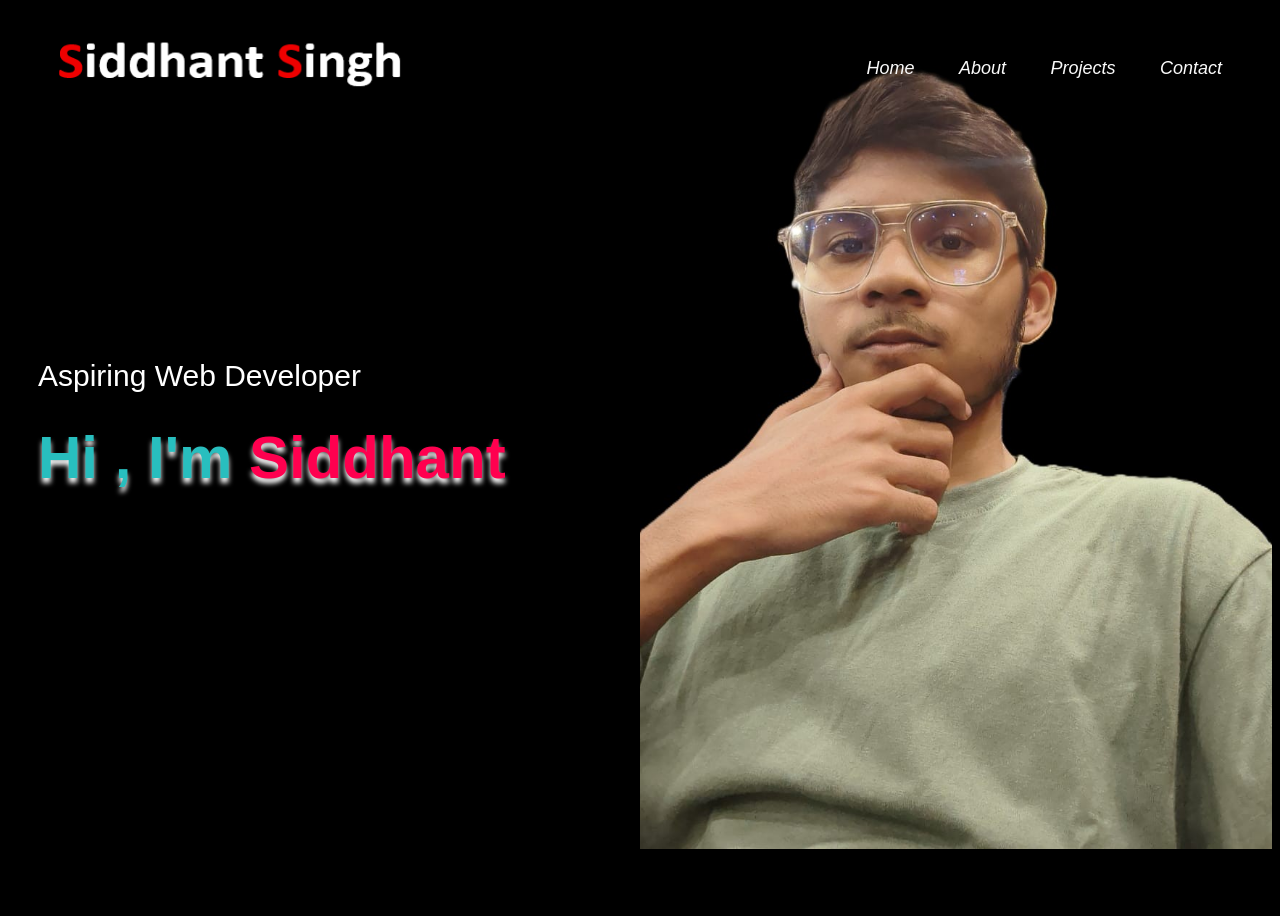
<file: index.html>
<!DOCTYPE html>
<html lang="en">
<head>
    <meta charset="UTF-8">
    <meta name="viewport" content="width=device-width, initial-scale=1.0">
    <title>Portfolio</title>
    <link rel="stylesheet" href ="style.css">
</head>
<body>
 <div id="header">
       <div class="container">
        <nav>
            <img src="Screenshot 2025-12-20 200622.png" alt="Logo" class="logo">
            <ul>
                <li><a href="#home">Home</a></li>
                <li><a href="about.html">About</a></li>
                <li><a href="projects.html">Projects</a></li>
                <li><a href="contact.html">Contact</a></li>
                </ul>
        </nav>
        <div class="header-text">
            <p> Aspiring Web Developer</p>
            <h1 id = "name "  style="color:rgb(40, 190, 190)">Hi , I'm <span>Siddhant</span></h1>
        </div>
       </div>
    </div>
    
     <!-- <div id ="about">
        <div class="container">
            <div class ="row">
                <div class="about-col-1">
                    <img src="blue-circle-with-white-user_78370-4707.avif" alt="Profile Image">
                </div>
                 <div class="about-col-2">
                    <h1 class="sub-title">
                        About me
                    </h1>
                    <p>
                        I am Siddhant ,an aspiring web developer .I love to create beautiful and functional websites .<br>I have experience in HTML ,CSS and JavaScript .I am passionate about learning new technologies<br> and improving my skills .I am a quick learner and a team player .I am looking for opportunities to work <br>on exciting projects and collaborate with talented people .
                    </p>
                    <div class="tab-titles">
                        <p class="tab-links active-link" onclick="opentab('skills')">Skills</p>
                        <p class="tab-links" onclick="opentab('experience')">Experience</p>
                        <p class="tab-links" onclick="opentab('education')">Education</p>
                    </div>
                    <div class="tab-contents active-tab" id="skills">
                        <ul>
                           <li><span>HTML</span><br></li>
                            <li><span>CSS</span><br></li>
                            <li><span>C Language</span><br></li>
                            <li><span>Java Language</span><br></li>
                        </ul>
                    </div>
                    <div class="tab-contents" id ="experience">
                        <ul> -->
                            <!-- <li><span>HTML</span><br></li>
                            <li><span>CSS</span><br></li>
                            <li><span>C Language</span><br></li>
                            <li><span>Java Language</span><br></li> -->
                        <!-- </ul>
                    </div>
                     <div class="tab-contents" id ="education">
                        <ul>
                            <li><span>Class X   >></span> 95%<br></li>
                           <li><span>Class XII >></span> 91%<br></li>
                          <li><span>Passout of -  </span>H.P. Children's Academy<br></li>
                            <li><span>Currently Pursuing B.Tech from>></span> KIET Group of Institutions<br></li>
                              <li><span>Branch >></span> CSIT<br></li>
                        </ul>
                         </div>
                       </div>
                    
                   </div>
                </div>
            </div> -->
  <script src="script.js"></script>
</body>
</html>
</file>
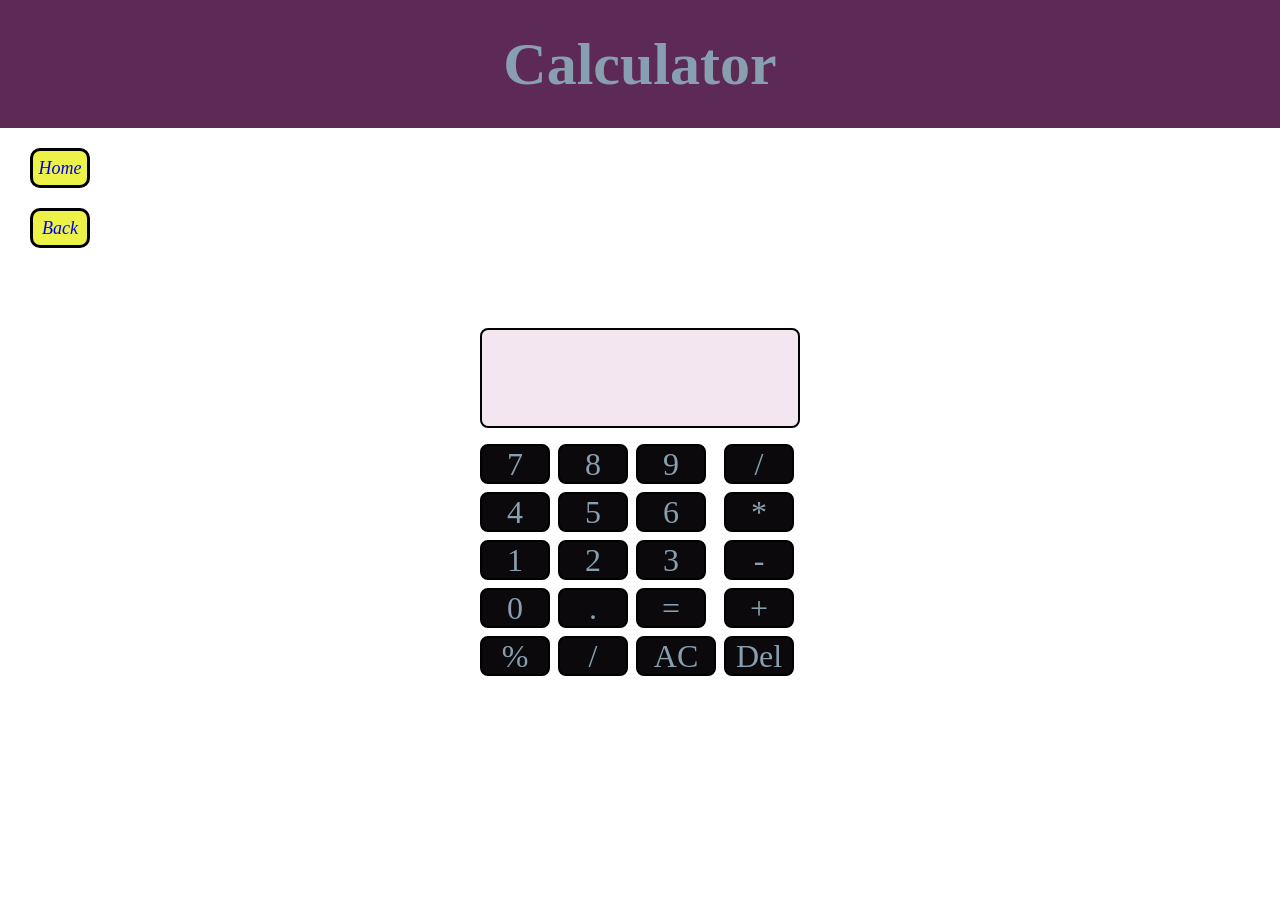
<file: calculator/index.html>
<!DOCTYPE html>
<html lang="en">
<head>
    <meta charset="UTF-8">
    <meta name="viewport" content="width=device-width, initial-scale=1.0">
    <title>Calculator</title>
    <link rel ="stylesheet" href="calculator.css">
</head>
<body>
    <header>
        <nav>
            <h1>Calculator</h1>
        </nav>
    </header>
    <main>
        <div class="com" id = "home">
            <a href="../index.html">Home</a>
        </div>
         <div class="com"  id = "back">
            <a href="../projects.html">Back</a>
        </div>
        <div class="calculator">
            <input type="text" id="display" disabled>
            <div class="buttons">
                <button class="btn" data-value="7">7</button>
                <button class="btn" data-value="8">8</button>
                <button class="btn" data-value="9">9</button>
                <button class="btn operator" data-value="/">/</button>
                <button class="btn" data-value="4">4</button>
                <button class="btn" data-value="5">5</button>
                <button class="btn" data-value="6">6</button>
                <button class="btn operator" data-value="*">*</button>
                <button class="btn" data-value="1">1</button>
                <button class="btn" data-value="2">2</button>
                <button class="btn" data-value="3">3</button>
                <button class="btn operator" data-value="-">-</button>
                <button class="btn" data-value="0">0</button>
                <button class="btn operator" data-value=".">.</button>
                <button class="btn operator" id="equals" data-value="=">=</button>
                <button class="btn operator" data-value="+">+</button>
               
               
                <button class="btn operator" data-value="%">%</button>
               
                <button class="btn operator" data-value="/">/</button>
                 <button class="btn operator" data-value="AC">AC</button>
                   <button class="btn operator" data-value="del">Del</button>
            </div>
    <script src ="script4.js"></script>
</body>
</html>
</file>
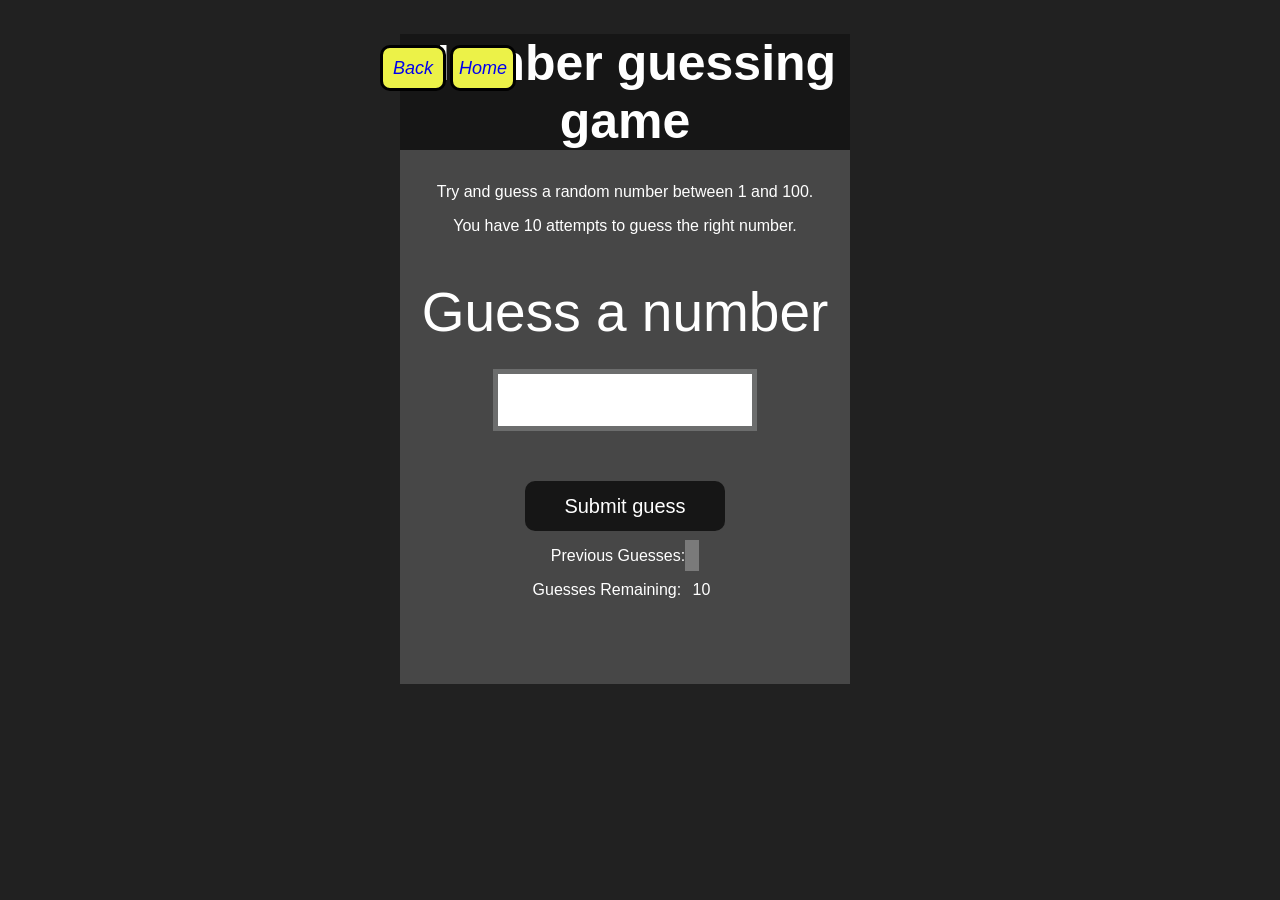
<file: numberGuessing/index.html>
<!DOCTYPE html>
<html lang="en">
<head>
    <meta charset="UTF-8">
    <meta name="viewport" content="width=device-width, initial-scale=1.0">
    <meta http-equiv="X-UA-Compatible" content="ie=edge">
    <title>Number Guessing Game</title>
    <link rel="stylesheet" href="guess.css">
    <!-- <link rel="stylesheet" href="../styles.css"> -->
</head>
<body style="background-color:#212121; color:#fff;">
  <nav>
    <div class="home">
                <a href="../index.html">Home</a>
            </div>
             <div class="back">
                <a href="../projects.html">Back</a>
            </div>
  </nav>
    
    <div id="wrapper">
      <h1>Number guessing game</h1> 
    <p>Try and guess a random number between 1 and 100.</p>
    <p>You have 10 attempts to guess the right number.</p>
    </br>
        <form class="form">
            <label2 for="guessField" id="guess">Guess a number</label>
            <input type="text" id="guessField" class="guessField">
            <input type="submit" id="subt" value="Submit guess" class="guessSubmit">
        </form>

        <div class="resultParas">
            <p >Previous Guesses: <span class="guesses"></span></p>
            <p >Guesses Remaining: <span class="lastResult">10</span></p>
            <p class="lowOrHi"></p>
        </div>
    </div>
    <script src="guess.js"></script>
</body>
</html>
</file>
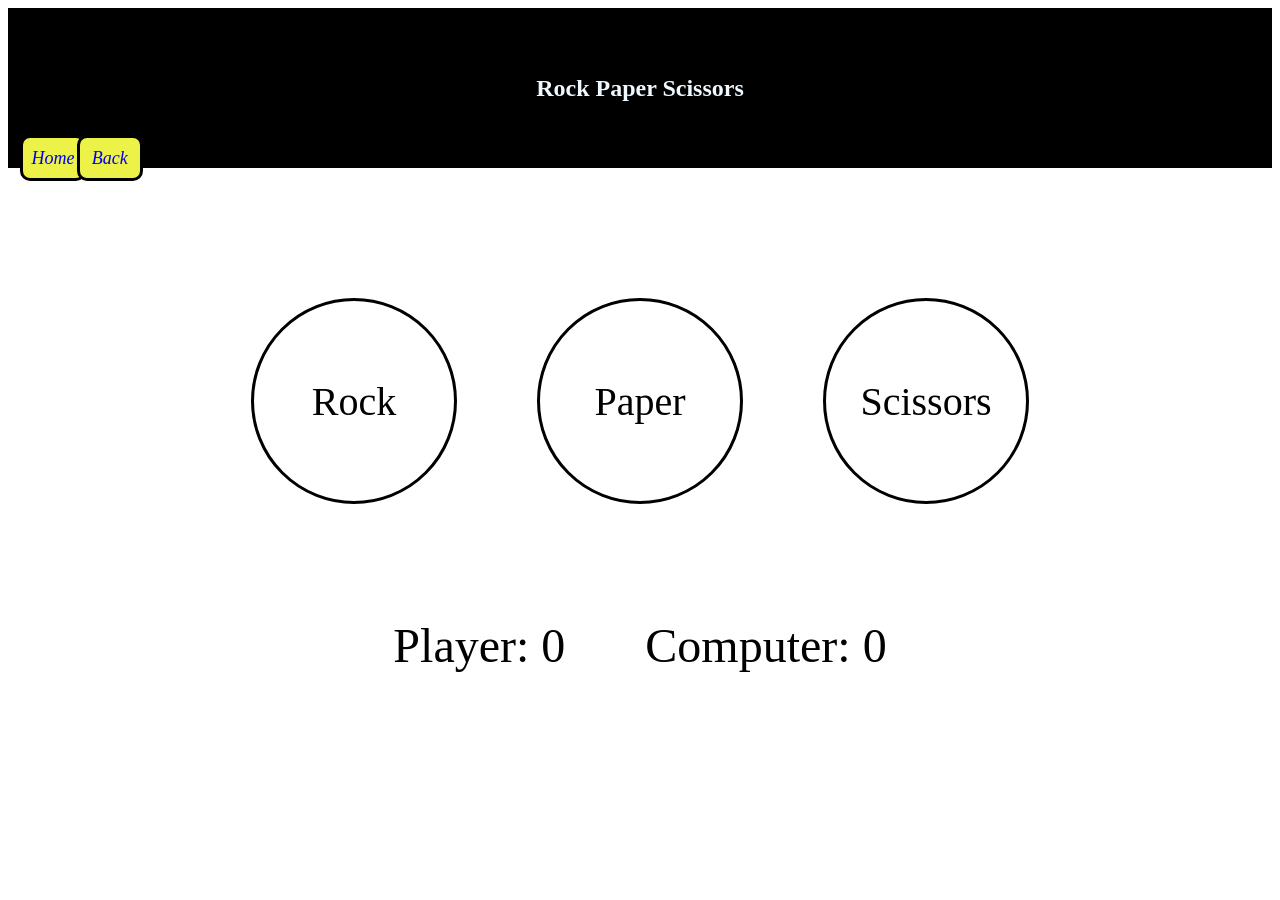
<file: rockpaperscissors/index.html>
<!DOCTYPE html>
<html lang="en">
<head>
    <meta charset="UTF-8">
    <meta name="viewport" content="width=device-width, initial-scale=1.0">
    <title>Rock Paper Scissors</title>
    <link rel="stylesheet" href="rockpaper.css">
</head>
<body>
    <header>
        <nav>
            <div class="com" id ="home">
                <a href="../index.html">Home</a>
            </div>
            <div class="com" id = "back">
                 <a href="../projects.html">Back</a>
            </div>
            
            <h1>Rock Paper Scissors</h1>
        </nav>
        <div class="container">
        <div class="icon">
            <div class ="space" id ="rock" >Rock</div>
        </div>
        <div class="icon">
            <div class ="space"id ="paper">Paper</div>
        </div>
        <div class="icon">
            <div class ="space"id ="scissors">Scissors</div>
        </div>
        </div>
        <div class="score">
            <div class="player-score">Player: <span id="player-score">0</span></div>
            <div class="computer-score">Computer: <span id="computer-score">0</span></div>
        </div>
    </header>
    <script src ="script3.js"></script>
</body>
</html>
</file>
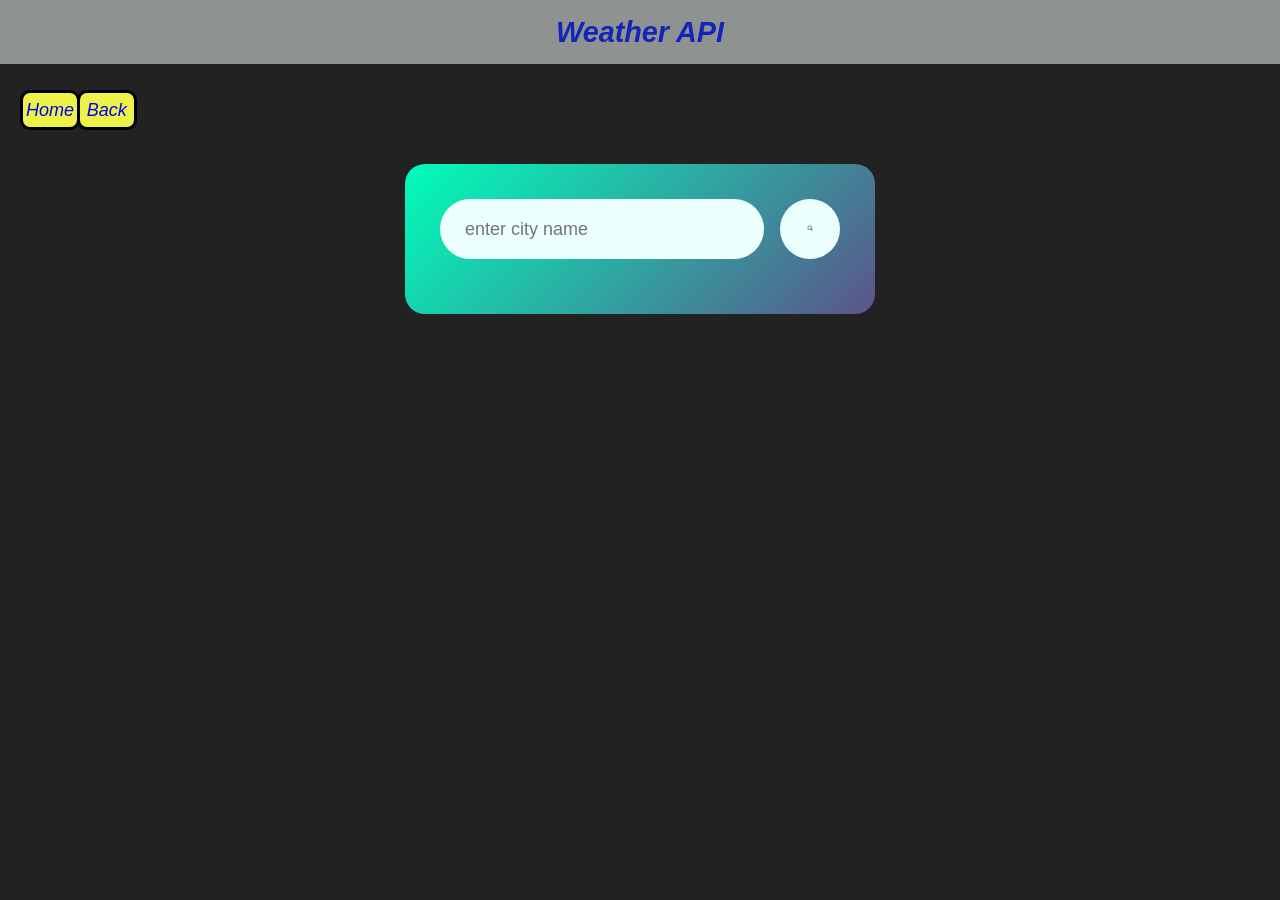
<file: weather/index.html>
<!DOCTYPE html>
<html lang="en">
<head>
    <meta charset="UTF-8">
    <meta name="viewport" content="width=device-width, initial-scale=1.0">
    <title>weather</title>
    <link rel ="stylesheet" href="weather.css">
</head>
<body>
    <nav>
       <div class="home" >
                <a href="../index.html">Home</a>
            </div>
            <div class="back">
                <a href="../projects.html">Back</a>
            </div>
            <h1>Weather API</h1>
      
    </nav>
    
    <div class="card">
        <div class ="search">
            <input type ="text" placeholder="enter city name" spellcheck ="false">
            <button><img src="search1.png" alt ="search button"></button>
        </div>
        <div class="error">
            <p>Invalid city name</p>
        </div>
        <div class="weather">
            
            <img src="download.png" alt="rain" class = "weather-icon">
            
            <h1 class = "temp">22°c</h1>
            <h2 class="city">New York</h2>
            <div class="details">
                <div class="col">
                      <img src ="humid.png" alt="humidity">
                <div>
                <p class="humidity">50%</p>
                <p>Humidity</p>
                   </div>
            </div>
             <div class="col">
               
                    <img src ="wind.jpeg" alt="wind" >
                    
                <div>
                <p class="wind">15km/h</p>
                <p>Wind speed</p>
                   </div>
            </div>
        </div>
    </div>
   <div class="forecast"></div>
 </div>
    
    <script src="weather.js"></script>
     
</body>
</html>
</file>
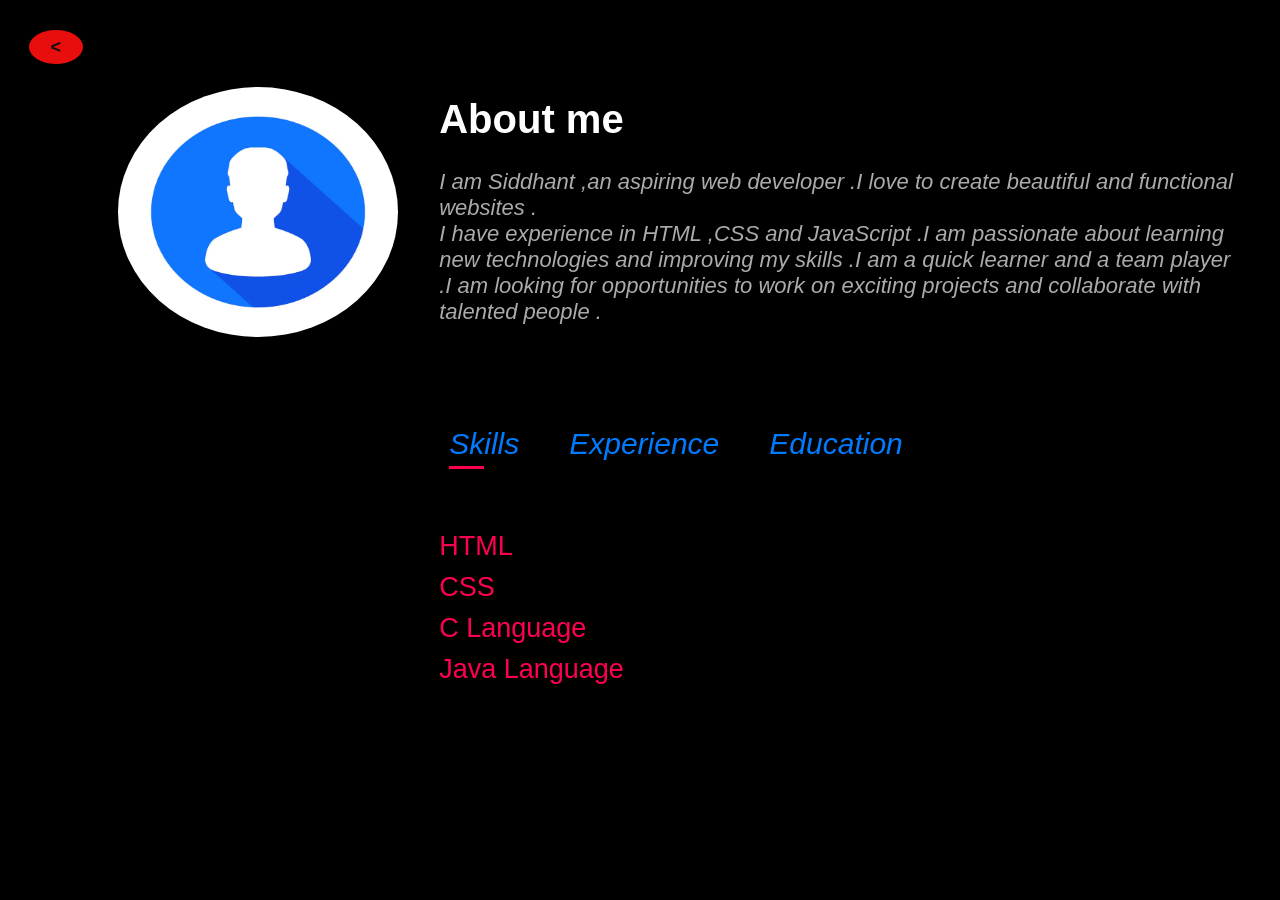
<file: about.html>
<!DOCTYPE html>
    <html lang="en">
    <head>
        <meta charset="UTF-8">
        <meta name="viewport" content="width=device-width, initial-scale=1.0">
        <title>About</title>
<link rel="stylesheet" href="style.css">
    </head>
    <body>
      <div class="com"  id = "back">
            <a href="index.html" style="font-weight: bold;"> < </a>
            </div>
     <div id ="about">
        <div class="container">
            <div class ="row">
                <div class="about-col-1">
                    <img src="blue-circle-with-white-user_78370-4707.avif" alt="Profile Image">
                </div>
                 <div class="about-col-2">
                    <h1 class="sub-title">
                        About me
                    </h1>
                    <p>
                        I am Siddhant ,an aspiring web developer .I love to create beautiful and functional websites .<br>I have experience in HTML ,CSS and JavaScript .I am passionate about learning new technologies and improving my skills .I am a quick learner and a team player .I am looking for opportunities to work on exciting projects and collaborate with talented people .
                    </p>
                    <div class="tab-titles">
                        <p class="tab-links active-link" onclick="opentab('skills')">Skills</p>
                        <p class="tab-links" onclick="opentab('experience')">Experience</p>
                        <p class="tab-links" onclick="opentab('education')">Education</p>
                    </div>
                    <div class="tab-contents active-tab" id="skills">
                        <ul>
                           <li><span>HTML</span><br></li>
                            <li><span>CSS</span><br></li>
                            <li><span>C Language</span><br></li>
                            <li><span>Java Language</span><br></li>
                        </ul>
                    </div>
                    <div class="tab-contents" id ="experience">
                        <ul>
                            <!-- <li><span>HTML</span><br></li>
                            <li><span>CSS</span><br></li>
                            <li><span>C Language</span><br></li>
                            <li><span>Java Language</span><br></li> -->
                        </ul>
                    </div>
                     <div class="tab-contents" id ="education">
                        <ul>
                            <li><span>Class X   >></span> 95%<br></li>
                            <li><span>Class XII >></span> 91%<br></li>
                            <li><span>Passout of -  </span>H.P. Children's Academy<br></li>
                             <li><span>Currently Pursuing B.Tech from>></span> KIET Group of Institutions<br></li>
                              <li><span>Branch >></span> CSIT<br></li>
                        </ul>
                         </div>
                       </div>
                    
                   </div>
                </div>
            </div>
            <script src="script.js"></script>
     </body>
    </html>
</file>
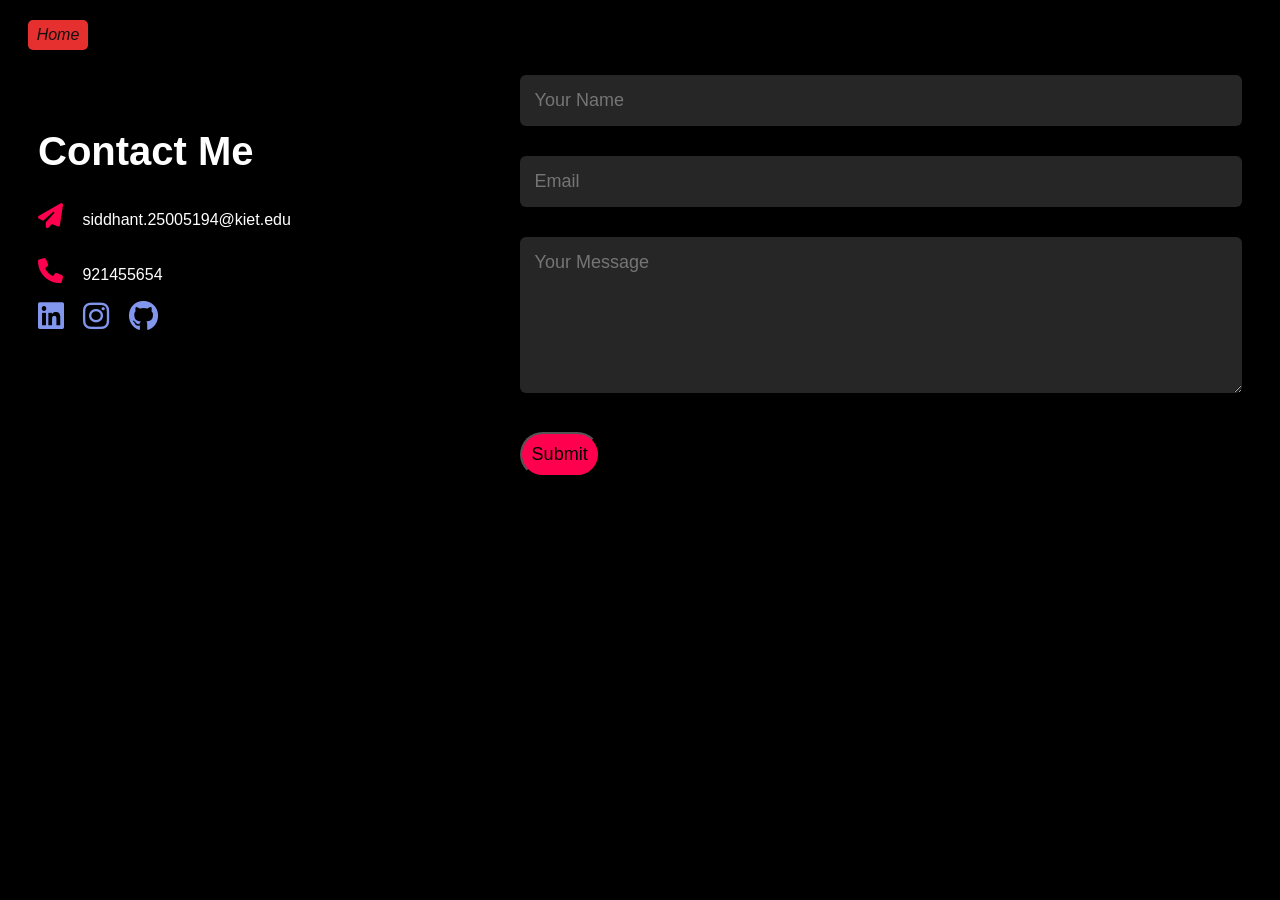
<file: contact.html>
<!DOCTYPE html>
<html lang="en">
<head>
    <meta charset="UTF-8">
    <meta name="viewport" content="width=device-width, initial-scale=1.0">
    <title>Contact</title>
    <link rel="stylesheet" href ="style.css">
    <link rel="stylesheet" href="https://cdnjs.cloudflare.com/ajax/libs/font-awesome/6.4.0/css/all.min.css">
</head>
<body>
<div id="contact">
    <div class="back">
            <a href="index.html">Home</a>
        </div>
    <div class="container">
        
        <div class="row">
            <div class="contact-left">
                <h1 class="sub-title">Contact Me</h1>
                <p><i class="fa-solid fa-paper-plane"></i> siddhant.25005194@kiet.edu</p>
               <p><i class="fa-solid fa-phone"></i> 921455654</p>

                    <div class="social-icons">
                         <a href="https://www.linkedin.com/feed/" aria-label="LinkedIn"><i class="fa-brands fa-linkedin"></i></a>
                        <a href="https://www.instagram.com/siddhant00540?igsh=MXMxM3lqYWk5YXo1bA==" aria-label="Instagram"><i class="fa-brands fa-instagram"></i></a>
                          <a href="https://github.com/siddhant205singh-ctrl" aria-label="GitHub"><i class="fa-brands fa-github"></i></a>
                          </div>
                           
                </div>
             <div class="contact-right">
                <form name="Contact Form">
	
      <input name="name" type ="text" placeholder="Your Name" >
	<input name="email" type="email" placeholder="Email" />
    <textarea name ="message" rows="6" placeholder="Your Message" ></textarea>
	<button type="submit" class = "btn btn2">Submit</button>
</form>
                
                <span id="msg"></span>
            </div>
        </div>
    </div>
</div>

   
    <script>
	const scriptURL = 'https://script.google.com/macros/s/AKfycbyFEOs5-eY97ChsdH52eh4T0mV_U6pQbH4NWT6DZjzKamvm9hq29n5XcyvGDZKzplNH/exec'
	const form = document.forms['Contact Form']
    const msg = document.getElementById("msg");
	form.addEventListener('submit', e => {
		e.preventDefault()
		fetch(scriptURL, { method: 'POST', body: new FormData(form) })
			.then(response => response.json())
			.then(response =>{
                msg.innerHTML = "Message Sent successfully";
                setTimeout(function(){
                    msg.innerHTML = "";
                },3000)
                form.reset();
            })
			.catch(error => console.error('Error!', error.message))

	})
</script>
</body>
</html>
</file>
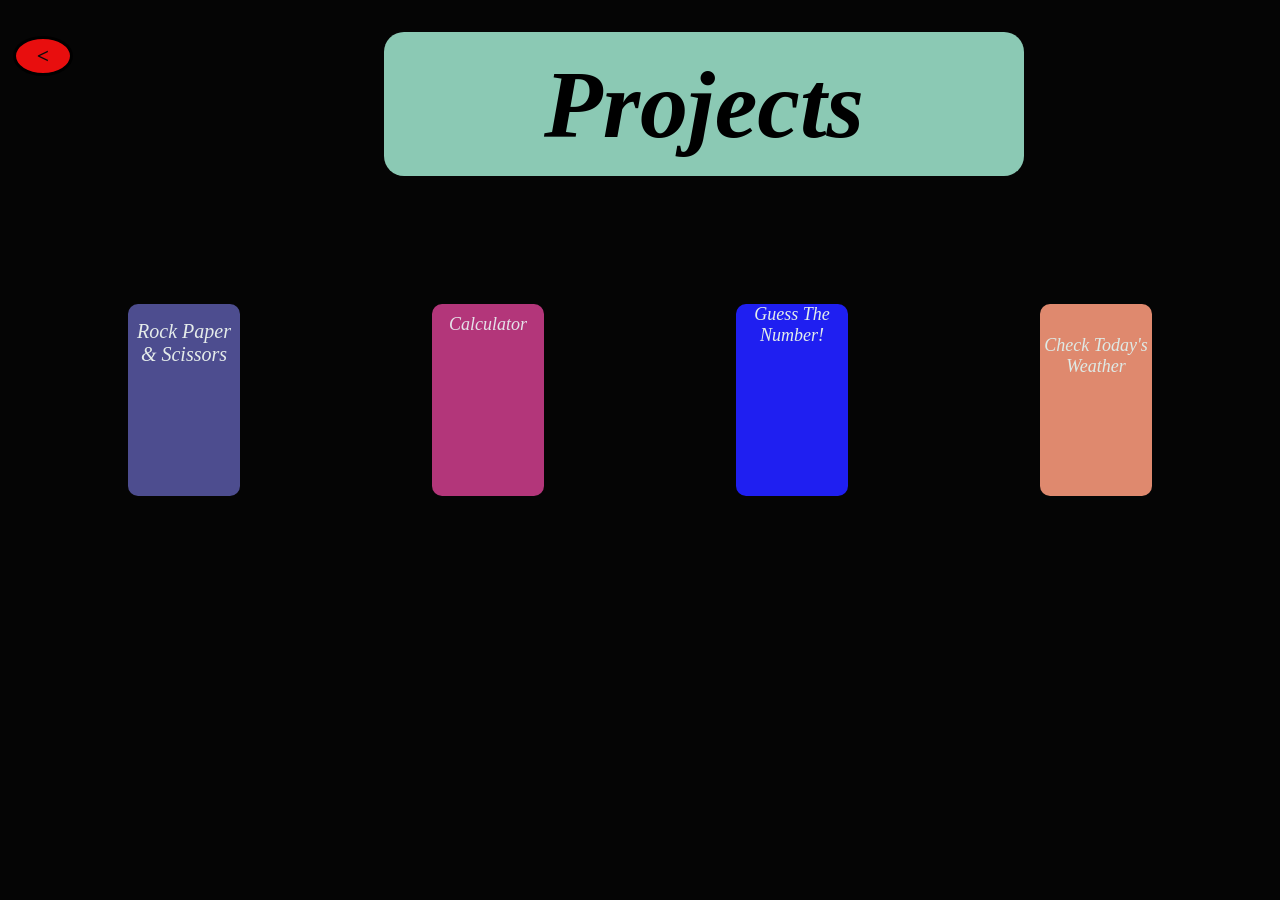
<file: projects.html>
<!DOCTYPE html>
<html lang="en">
<head>
    <meta charset="UTF-8">
    <meta name="viewport" content="width=device-width, initial-scale=1.0">
    <title>Projects</title>
    <link rel= "stylesheet" href="project.css">
</head>
<body>
<header>
    <nav class ="heading">
        <h1>Projects</h1>
         <div class="com"  id = "back">
            <a href="index.html" style="font-weight: bold;"> < </a>
            </div>
    </nav>
    <div class = "main-container">
        <div class = "container" id ="container1">
           <div class="front">
           <p>Rock Paper & Scissors</p>
           </div>
           <div class="back1" class ="back">
              <p>This is a intresting game</p>
              <button><a href="rockpaperscissors/index.html" >Try Me !</a></button>
           </div>
          
        </div>

        <div class="container" id = "container2">
            <div class="front">
        <p>Calculator</p> 
        </div>
        <div class="back2" class ="back">
            <p>This is a simple calculator & it performs actions</p>
            <button> <a href="calculator/index.html">Try Me !</a></button></div>
        </div>
         <div class="container" id = "container3">
            <div class="front">
      <p>Guess The Number!</p> </div>
        <div class="back3" class ="back">
            <p>This is a simple but intresting number guessing game</p>
          <button> <a href="numberGuessing/index.html">Try Me !</a></button></div>
        </div>
         <div class="container" id = "container4">
            <div class="front">
        <p>Check Today's Weather</p> </div>
        <div class="back4" class ="back">
            <p>This is a weather App</p>
           <button> <a href="weather/index.html">Try Me !</a></button></div>
        </div>
        
    </div>
    
</header>

    <script>

    </script>
</body>
</html>
</file>
<file: style.css>
*{
    /* margin: 0; */
    padding: 0;
    box-sizing: border-box;
    font-family: poppins, sans-serif;
}
body{
    background: #000000;
}
#header{
    width: 100%;
    height: 100vh;
    background-image: url(bac.jpeg);
     background-repeat: no-repeat;
    background-position-x: right;
    background-size: 50%;
   
}
.container{
    padding: 10px 30px;
}
nav{
    display: flex;
    align-items: center;
    justify-content: space-between;
    flex-wrap: wrap;
}
.logo{
    width : 390px;
    height: 100px;
}
nav ul li{
    list-style: none;
    display: inline-block;
    margin: 10px 20px;
}
nav ul li a{
    text-decoration: none;
    color: #fafafa;
    font-size: 18px;
    position: relative;
}
nav ul li a::after{
    content: '';
    width: 0;
    height: 3px;
    background: #ff004f;
    position:absolute;
    left: 0;
    bottom: -6px;
    transition: 0.5s;
}
nav ul li a:hover::after{
    width: 100%;
}
.header-text{
    color: #fff;
    margin-top: 20%;
    font-size: 30px;
    
   
}
.header-text h1{
    font-size: 60px;
    margin-top: 20px;
    text-shadow: 0  5px 5px #f9f9f9;
    
}
.header-text h1 span{
   
    color: #ff004f;
}
#about{
    padding: 5px 0;
    color: #ababab;
}
.row{
    display : flex;
    
    flex-wrap: wrap;
    justify-content: space-between;
}
.about.col-1{
    flex-basis:25%;
}

.about-col-1 img{
    height:250px;
    width:280px;
     margin-top: 4rem;
     margin-left: 5rem;
    border-radius: 50%;
}
.about-col-2{
    flex-basis: 70%;
    padding-left: 40px;
    padding-top: 5px;
}
.about-col-2 p{
    font-size: 22px;
    font-style: italic;
}
.sub-title{
    margin-top: 4rem;
    font-size: 40px;
    font-weight: 600;
    color: rgb(255, 255, 255);
    padding-top: 5px;

}
.tab-titles{
    display:flex;
    flex-direction: row;
    margin: 5px 10px 40px;
    
}
.tab-titles p{ 
    margin-top: 5rem;
font-size: 30px;
color:#007bff
}
.tab-links{
    margin-right: 50px;
    font-weight: 500;
    cursor:pointer;
    position: relative;
}
.tab-links::after{
    content:'';
    width:0;
    height :3px;
    background: #ff004f;
    position:absolute;
    left:0;
    bottom: -8px;
    transition: 0.5s;
}
.tab-links.active-link::after{
    width:50%;
}
.tab-contents ul li{
    list-style:none;
    margin:10px 0;
    font-size: 25px;
    color:yellowgreen
}
.tab-contents ul li span{
    color: #ff004f;
    font-size: 27px;
}
.tab-contents{
    display:none;
}
.tab-contents.active-tab{
    display:block;
}
.contact-left{
    flex-basis: 35%;
}
.contact-right{
    flex-basis: 60%;
}
.contact-left p{
    margin-top:30px;
    color:#fff;
}
.contact-left p i{
color:#ff004f;
margin-right: 15px;
font-size: 25px;


}
.social-icons a{
    text-decoration: none;
    font-size: 30px;
    margin-right: 15px;
    color:#8296ee;
    display: inline-block;
}
.contact-right form{
    width:100%;
    color:black;
}
form input,form textarea{
    width: 100%;
    border:0;
    outline:none;
    padding: 15px;
    margin: 15px 0;
    color:#fcf5f5;
    font-size:18px;
    border-radius:6px;
    background: #262626;

}
.btn.btn2{
    background: #ff004f;
    display: inline-block;
    border-radius: 100px;
    padding: 10px;
}
form .btn2{
    padding: 14px 60px;
    font-size: 18px;
    margin-top: 20px;
    cursor:pointer;

}
.back{
    height: 30px;
    width:60px;
    border:2px rgb(230, 40, 40);
    background-color: #e63030;
    border-radius: 5px;
    text-align: center;
    align-content: center;
    margin-left: 20px;
    margin-top: 20px;

    
}
a{
    color:#110f0f;
    text-decoration: dashed;
    font-style: italic;
}
#name{
    text-shadow:0 0 10px #007bff;
}
#back{
   
     height: 40px;
    width: 60px;
    background-color: #e80e0e;
    border-radius: 50%;
    border: 3px solid black;
    text-align: center;
    align-content: center;
   
    font-size: large;
    font-style: italic;
    position:absolute;
    left: 2%;
    top:3%;
}
.com:active{
  
transform: scale(0.8);

}
#msg{
    color:#007bff;
    margin-top: 5px;
    display: block;
}
</file>
<file: calculator/calculator.css>
* {
    margin: 0;
    padding: 0;
    box-sizing: border-box;
}
nav{
    background-color: #5c2a54;
    color: rgb(136, 159, 176);
    font-size: 2.5rem;
    height:8rem;
    padding: 1rem;
    display:flex;
    justify-content: center;
    align-items: center;
    font-family: cursive;
   
}
.btn{
   
    font-size: 2rem;
    font-family: cursive;
    background-color: #0b090b;
    color: rgb(136, 159, 176);
    border: 2px solid black;
    cursor: pointer;
    
    place-items: center;
    border-radius: 0.5rem;
    height: 40px;
    width: 70px;
}
.calculator{
    display: grid;
    grid-template-columns: repeat(4, 1fr);
     
    gap: 1rem;
    width: 80%;
    margin: 2rem auto;
}
#display{ 
    margin-top: 3rem;
    margin-left: 22rem;
    grid-column: span 4;
    background-color: #f3e6f1;
    color: rgb(13, 15, 17);
    font-size: 2.5rem;
    padding:3rem;
    text-align: center;
    border-radius: 0.5rem;
    height:4rem;
    width: 20rem;
    border:2px solid black;


}
.buttons{
    margin-left:22rem;
    display: grid;
    grid-template-columns: repeat(4, 1fr);
    gap: 0.5rem;
}
.btn:hover{
    background-color: yellow;
    color: black;
}
.btn.operator[data-value ="AC"]{
    width:80px;
}
#home{
    height: 40px;
    width: 60px;
    background-color: #ecf248;
    border-radius: 10px;
    border: 3px solid black;
    text-align: center;
    align-content: center;
    margin: 20px 30px;
    font-size: large;
    font-style: italic;

}
#back{
    height: 40px;
    width: 60px;
    background-color: #ecf248;
    border-radius: 10px;
    border: 3px solid black;
    text-align: center;
    align-content: center;
    margin: 20px 30px;
    font-size: large;
    font-style: italic;

}
.com:active{
  
transform: scale(0.8);

}
a{
    text-decoration: none;
}
</file>
<file: numberGuessing/guess.css>
html {
  font-family: sans-serif;
}

body {
  width: 300px;
  max-width: 750px;
  min-width: 480px;
  margin: 0 auto;
  background-color: #212121;
}

.lastResult {
  color: white;
  padding: 7px;
}

.guesses {
  color: white;
  padding: 7px;
}

button {
  background-color: #141414;
  color: #fff;
  width: 250px;
  height: 50px;
  border-radius: 25px;
  font-size: 30px;
  border-style: none;
  margin-top: 30px;
  /* margin-left: 50px; */
}

#subt {
  background-color: #161616;
  color: #ffffff;
  width: 200px;
  height: 50px;
  border-radius: 10px;
  font-size: 20px;
  border-style: none;
  margin-top: 50px;
  /* margin-left: 75px; */
}

#guessField {
  color: #000;
  width: 250px;
  height: 50px;
  font-size: 30px;
  border-style: none;
  margin-top: 25px;

  /* margin-left: 50px; */
  border: 5px solid #6c6d6d;
  text-align: center;
}

#guess {
  font-size: 55px;
  /* margin-left: 90px; */
  margin-top: 120px;
  color: #fff;
}

.guesses {
  background-color: #7a7a7a;
}

#wrapper {
  box-sizing: border-box;
  text-align: center;
  width: 450px;
  height: 650px;
  background-color: #474747;
  color: #fff;
  font-size: 25px;
}

h1 {
  background-color: #161616;

  color: #fff;
  text-align: center;
}

p {
  font-size: 16px;
  text-align: center;
}
.home{
    height: 40px;
    width: 60px;
    background-color: #ecf248;
    border-radius: 10px;
    border: 3px solid black;
    text-align: center;
    align-content: center;
   /* text-decoration: none; */
    font-size: large;
    font-style: italic;
    position:absolute;
    left: 450px;
    top:5%;

}
.back{
    height: 40px;
    width: 60px;
    background-color: #ecf248;
    border-radius: 10px;
    border: 3px solid black;
    text-align: center;
    align-content: center;
   /* text-decoration: none; */
    font-size: large;
    font-style: italic;
    position:absolute;
    left: 380px;
    top:5%;

}
.home:active{
  
transform: scale(0.8);

}
.back:active{
  
transform: scale(0.8);

}
a{
    text-decoration: none;
}
</file>
<file: rockpaperscissors/rockpaper.css>
nav{
    background-color: black;
    color:aliceblue;
    height:10rem;
    text-align: center;
    display: flex;
    justify-content: center;
    align-items: center;
     
}
.space{
    height: 200px;
    width: 200px;
    margin-top: 1rem;
    font-size: 2.5rem;
    border:3px solid black;
    border-radius: 50%;
    display: flex;
    justify-content: center;
    align-items: center;

    
}
.container{
    display: flex;
    justify-content: center;
    align-items: center;
    height: 50vh;
    gap:5rem;
}
#rock:hover{
    background-color: #2ca528;
    color:aliceblue;
    border-bottom:15px solid #0e0e0e;
     transition: all 0.3s ease-in-out;

}
#paper:hover{
    background-color: #2c80a5;
    color:azure;
    border-bottom:15px solid #0e0e0e;
     transition: all 0.3s ease-in-out;
}
#scissors:hover{
    background-color: #513bb5;
    color:antiquewhite;
    border-bottom:15px solid #0e0e0e;
     transition: all 0.3s ease-in-out;
}
.score{
    display: flex;
    justify-content: center;
    align-items: center;
    gap: 5rem;
    font-size: 3rem;
}
#home{
    height: 40px;
    width: 60px;
    background-color: #ecf248;
    border-radius: 10px;
    border: 3px solid black;
    text-align: center;
    align-content: center;
   
    font-size: large;
    font-style: italic;
    position:absolute;
    left: 20px;
    top:15%;

}
#back{
    height: 40px;
    width: 60px;
    background-color: #ecf248;
    border-radius: 10px;
    border: 3px solid black;
    text-align: center;
    align-content: center;
   
    font-size: large;
    font-style: italic;
    position:absolute;
    left:6%;
    top:15%;

}
.com:active{
  
transform: scale(0.8);

}

a{
    text-decoration: none;
}
h1{
    position:absolute;
}
</file>
<file: weather/weather.css>
*{
    margin:0;
    padding:0;
    font-family: 'Poppins',sans-serif;
    box-sizing: border-box;
}
body{
    background:#222;
}
.card{
    width:90%;
    background: linear-gradient(135deg, #00feba,#5b548a);
color: #fff;
max-width:470px;
margin: 100px auto 0;
border-radius: 20px;
padding: 35px 35px;
text-align: center;
}
.search{
width:100%;
display: flex;
align-items: center;
justify-content: center;
}
.search input{
    border:0;
    outline:0;
    background:#ebfffc;
    color:#555;
    padding: 10px 25px;
    height:60px;
    margin-right: 16px;
    font-size:18px;
    flex:1;
    border-radius: 30px;
}
.search button{
    border: 0;
    outline: 0;
    background: #ebfffc;
    border-radius:50%;
    width:60px;
    height:60px;
    cursor: pointer;

}
.search button img{
    width:16px;
}
.weather-icon{
    width:170px;
    margin-top:30px;
}
.weather h1{
    font-size: 40px;
    font-weight:500;
    margin-left: 10%;
    
}
.weather h2{
    font-size: 40px;
    font-weight:500;
    margin-top: 15%;
   
}
.details{
    display:flex;
    align-items: center;
    justify-content: space-between;
    padding: 0 20px;
    margin-top: 50px;
}
.col{
display: flex;
align-items: center;
text-align: left;
}
.col img{
width: 40px;
margin-right: 10px;

}
.weather{
    display:none;
    height: 400px;
    
}
.error{
    text-align: left;
    margin-left: 10px;
    font-size: 14px;
    margin-top: 10px;
    display:none;
}
nav {
    height:4rem;
    background-color: #8e9291;
    display: flex;
    justify-content: center;
    text-align: center;
    color: #1225b7;
    font-size: larger;
    font-style:italic;
    align-items: center;
} 
.home{
    height: 40px;
    width: 60px;
    background-color: #ecf248;
    border-radius: 10px;
    border: 3px solid black;
    text-align: center;
    align-content: center;
   
    font-size: large;
    font-style: italic;
    position:absolute;
    left: 20px;
    top:10%;

}
.back{
     height: 40px;
    width: 60px;
    background-color: #ecf248;
    border-radius: 10px;
    border: 3px solid black;
    text-align: center;
    align-content: center;
   
    font-size: large;
    font-style: italic;
    position:absolute;
    left: 6%;
    top:10%;
}
.home:active{
  
transform: scale(0.8);

}
.back:active{
  
transform: scale(0.8);

}
a{
    text-decoration: none;
}
h1{
    position:absolute;
}
.forecast{
    display:flex;
    gap: 15px;
    margin-top: 20px;
}
.forecast-card{
    background:#ffffff22;
    padding:10px;
    border-radius:10px;
    text-align: center;
    margin-top: 3px;
}
.search button:active{
    transform:scale(0.8);

}
</file>
<file: project.css>
*{
 box-sizing: border-box;
 padding:0;
   margin:0; 
}
body{
    background-color: rgb(5, 5, 5);
   
   
}
nav{
    height:9rem;
    width:50%;
    background-color: rgb(139, 201, 180);
    text-align: center;
   align-content: center;
   font-size: 4rem;
   font-style: italic;
   border-radius: 20px;
   margin-left: 24rem;
   margin-top: 2rem;

}
.main-container{
    display: flex;
    justify-content: center;
    margin: 5rem;
    gap:6rem;
    
}
.container{
   
 height:12rem;
 width : 10rem;
 margin:3rem;
 border-radius: 10px;
 text-align: center;
 align-content: center;
 font-size: large;
 transition: transform 1.5s;
    transform-style: preserve-3d;
    
}
 

#container1{
    background-color: rgb(77, 77, 143);
    font-style: italic;
    color:rgb(229, 236, 234);
    font-size: 20px;

}
#container2{
    background-color: rgb(179, 54, 122);
    font-style: italic;
    color:rgb(229, 226, 233)
}
#container3{
    background-color: rgb(31, 31, 241);
    font-style: italic;
    color:rgb(227, 237, 234)
}
#container4 {
    background-color: rgb(223, 137, 110);
    font-style: italic;
    color:rgb(222, 234, 230);
   
    
}
.container:hover{
    cursor:pointer;
    border-radius: 50%;
     border-left:10px solid rgb(20, 200, 255);
     border-bottom:15px solid rgb(20, 200, 255);
    
    transform: rotateY(180deg);

}
.front ,.back{
    
    backface-visibility: hidden;
}
.back1{
    color: aliceblue;
    
    transform: rotateY(180deg);
    backface-visibility: hidden;
}
.back2{
    color: aliceblue;
    
    transform: rotateY(180deg);
    backface-visibility: hidden;
}
.back3{
    color: aliceblue;
    
    transform: rotateY(180deg);
    backface-visibility: hidden;
}
.back4{
    color: aliceblue;
    
    transform: rotateY(180deg);
    backface-visibility: hidden;
}
/* @keyframes spin{
 from{
    transform: rotateY(0deg);
 }
 to{
    transform: rotateY(180deg);
 }
} */
 a{
    color: rgb(11, 11, 11);
    font-size: larger;
    font-style: italic;
    text-decoration:none;
    
}
button{
    border-radius: 10px;
    height: 30px;
    width:70px;
    margin-top: 1rem;
    transition: all 0.1s ease-in;
}
button:hover{
    cursor: pointer;
    width:110px;
    height:40px;
}
button:active{
    transform:scale(0.8);
}
#back{
   
     height: 40px;
    width: 60px;
    background-color: #e80e0e;
    border-radius: 50%;
    border: 3px solid black;
    text-align: center;
    align-content: center;
   
    font-size: large;
    font-style: italic;
    position:absolute;
    left: 1%;
    top:4%;
}
.com:active{
  
transform: scale(0.8);

}
</file>
